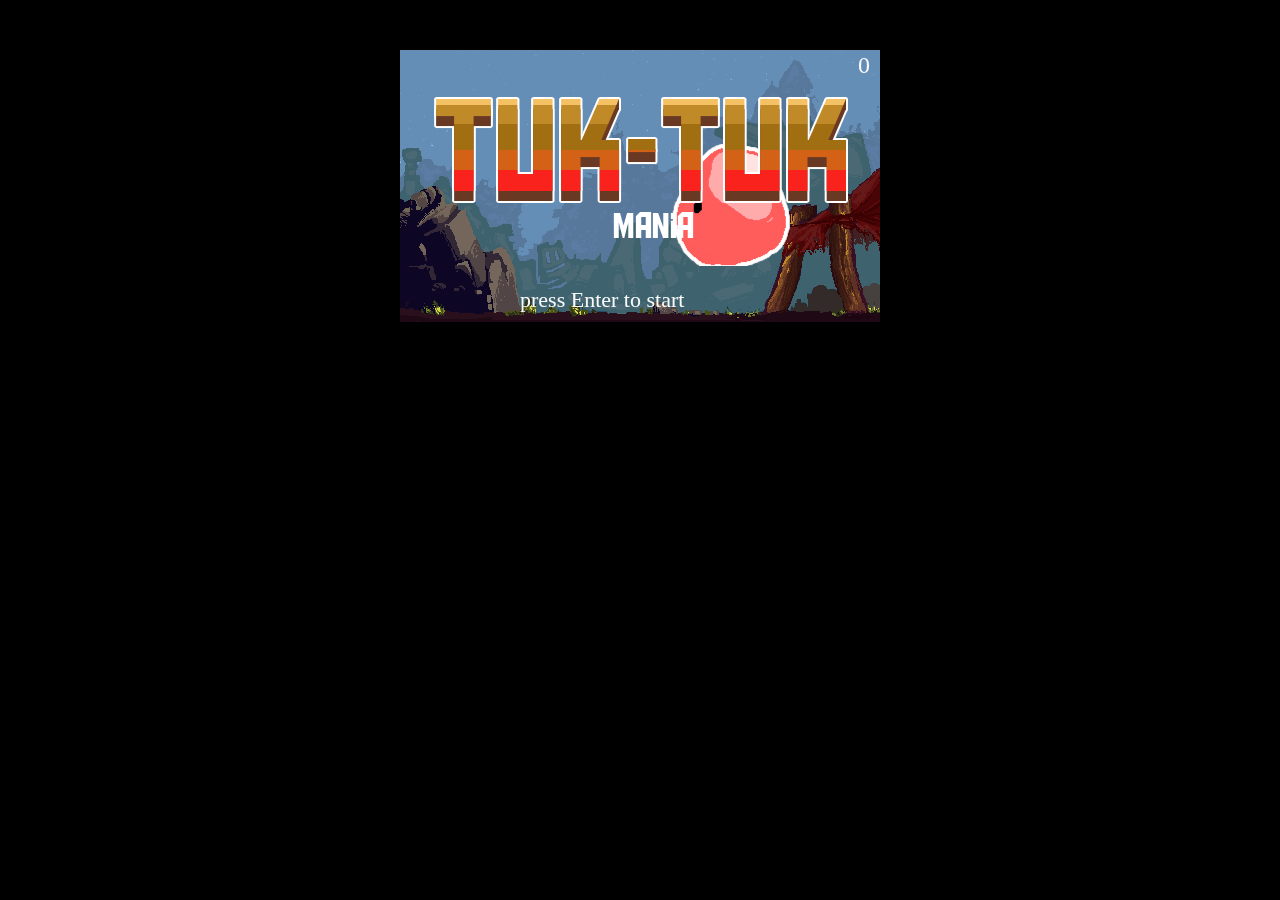
<file: quickGame/quickGame.html>
<!DOCTYPE html>
<html lang="en">
	<head>
		<meta charset="utf-8">
		<title>Quick Simple Canvas Game</title>
		<link rel="stylesheet" type="text/css" href="css/style.css">
	</head>
	<body>
	<style>
	width:80%;
        margin-left:auto;
        margin-right:auto;
	</style>
		<script src="js/game.js"></script>
	</body>
</html>
</file>
<file: quickGame/css/style.css>
body {
	margin:50px 0px; padding:0px;
	text-align:center;
	background-color: black;
	}
</file>
